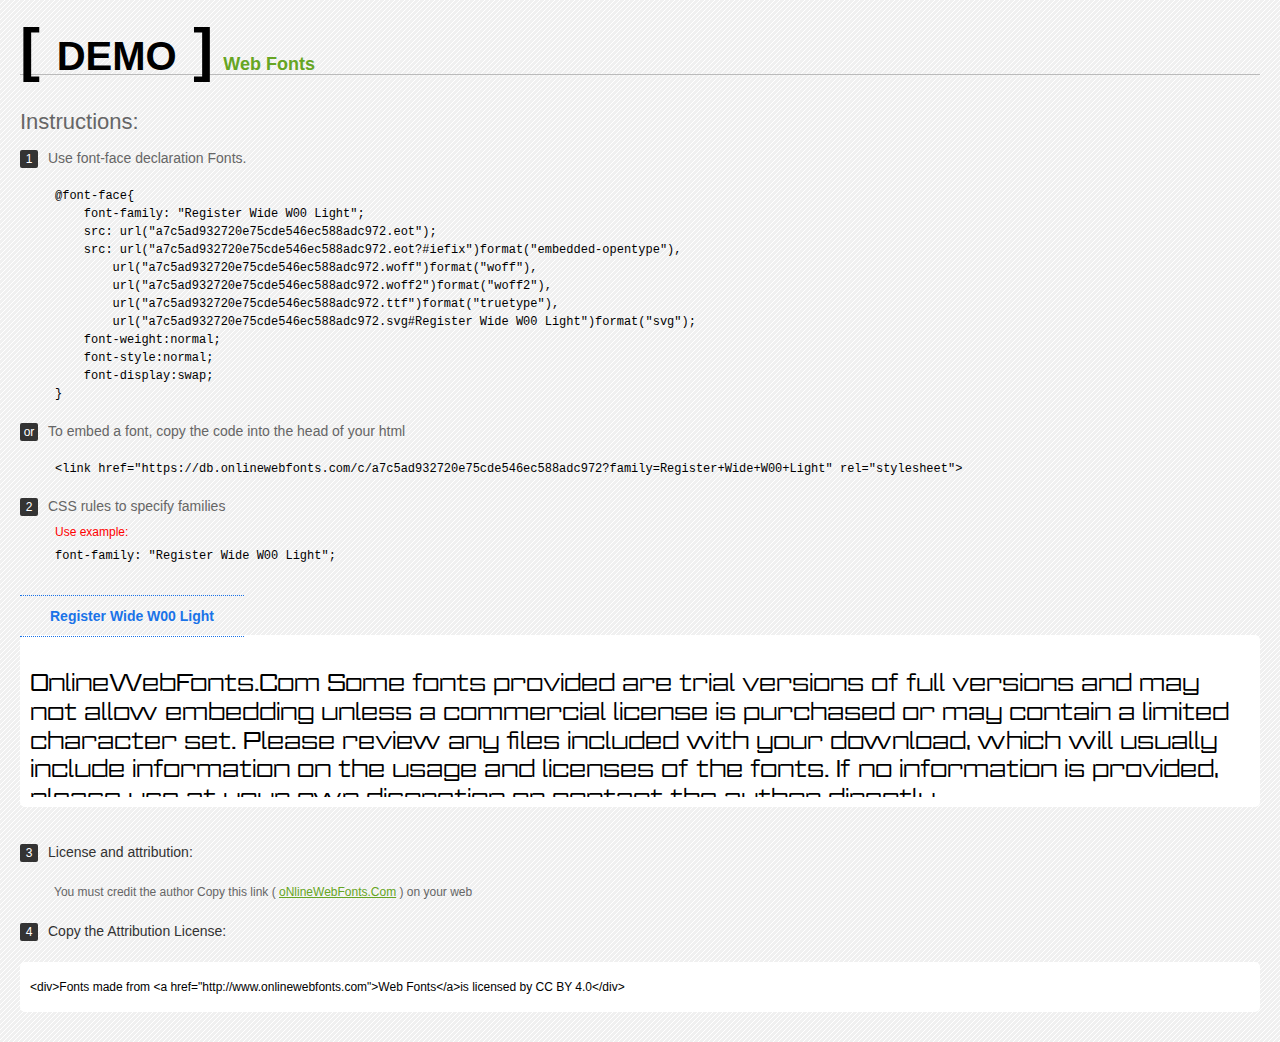
<file: Fonts/Regist/Web/Web Fonts Demo.html>
<!doctype html>
<html>
<head>
<meta charset="utf-8">
<title>Register Wide W00 Light Fonts Demo</title>
<style type="text/css">
*{margin:0;padding:0;list-style-type:none;}body{font-family:Arial,Helvetica,sans-serif;line-height:1.5;font-size:16px;padding:20px;color:#333;background-image:url([data-uri]);}a{color:#66A523;}a:hover,.g:hover{opacity:0.7;}h1{font-size:60px;border-bottom:1px solid #bbb;line-height:20px;color:#000;text-transform:uppercase;margin-top:20px;}h1 a{font-size:18px;color:#66A523;text-decoration:none;text-transform:capitalize;margin-left:10px;}h1 font{font-size:40px;}.info{float:left;font-size:14px;margin-top:30px;color:#666;}.info .inst{font-size:22px;margin-bottom:10px;}.info span,.by span{color:#fff;border-radius:2px;display:inline-block;width:18px;height:18px;text-align:center;margin-right:10px;background-color:#333333;font-size:12px;line-height:18px;}.info .exs{font-size:12px;color:#666;margin-left:35px;display:block;}.info .exs font{color:#f00;line-height:30px;}.demo{float:left;width:100%;height:auto;padding-bottom:10px;margin-top:70px;background-color:#FFF;border-radius:5px;}.demo a{color:#1a73e8;float:left;font-weight:bold;font-size:14px;padding-right:30px;padding-left:30px;position:relative;border-top-width:1px;border-top-style:dotted;border-top-color:#1A73E8;text-decoration:none;border-bottom-width:1px;border-bottom-style:dotted;border-bottom-color:#1A73E8;line-height:40px;margin-top:-40px;}.demo .t{font-size:24px;float:left;width:calc(100% - 20px);color:#000;height:120px;margin-top:20px;line-height:1.2em;overflow-x:hidden;padding:10px;}.by{padding-top:15px;float:left;width:100%;margin-top:10px;margin-right:0;margin-bottom:10px;margin-left:0;font-size:14px;color:#666;}.by .b{padding-top:10px;padding-bottom:10px;color:#333;}.by .a{padding-top:10px;padding-bottom:10px;margin-left:34px;font-size:12px;}.te{width:100%;height:auto;border:0px solid #CCC;resize:none;float:left;margin-top:10px;line-height:16px;overflow:hidden;border-radius:5px;color:#000000;background-color:#FFF;font-size:12px;margin-bottom:20px;text-indent:10px;padding-top:17px;padding-bottom:17px;}pre{color:#000;}
</style>
<style type="text/css">

@font-face{
    font-family: "Register Wide W00 Light";
    src: url("a7c5ad932720e75cde546ec588adc972.eot");
    src: url("a7c5ad932720e75cde546ec588adc972.eot?#iefix")format("embedded-opentype"),
        url("a7c5ad932720e75cde546ec588adc972.woff")format("woff"),
        url("a7c5ad932720e75cde546ec588adc972.woff2")format("woff2"),
        url("a7c5ad932720e75cde546ec588adc972.ttf")format("truetype"),
        url("a7c5ad932720e75cde546ec588adc972.svg#Register Wide W00 Light")format("svg");
    font-weight:normal;
    font-style:normal;
    font-display:swap;
}

</style>
</head>
<body>
<h1> <span>[ <font>Demo</font> ]</span><a href="http://www.onlinewebfonts.com" target="_blank">Web Fonts</a></h1>
<div class="info">
  <div class="inst">Instructions:</div>
  <span>1</span>Use font-face declaration Fonts.
  <div class="exs">
    <pre>

@font-face{
    font-family: "Register Wide W00 Light";
    src: url("a7c5ad932720e75cde546ec588adc972.eot");
    src: url("a7c5ad932720e75cde546ec588adc972.eot?#iefix")format("embedded-opentype"),
        url("a7c5ad932720e75cde546ec588adc972.woff")format("woff"),
        url("a7c5ad932720e75cde546ec588adc972.woff2")format("woff2"),
        url("a7c5ad932720e75cde546ec588adc972.ttf")format("truetype"),
        url("a7c5ad932720e75cde546ec588adc972.svg#Register Wide W00 Light")format("svg");
    font-weight:normal;
    font-style:normal;
    font-display:swap;
}

</pre>
  </div>
  <span>or</span>To embed a font, copy the code into the head of your html
  <div class="exs">
<br/><pre>&lt;link href=&quot;https://db.onlinewebfonts.com/c/a7c5ad932720e75cde546ec588adc972?family=Register+Wide+W00+Light&quot; rel=&quot;stylesheet&quot;&gt;</pre><br/>
  </div>
  <span>2</span>CSS rules to specify families
  <div class="exs"><font>Use example:</font> <br/>
    <pre>
font-family: &quot;Register Wide W00 Light&quot;;
</pre>
  </div>
</div>
<!--demo-->
<div class="demo"><a href="https://www.onlinewebfonts.com/download/a7c5ad932720e75cde546ec588adc972" target="_blank">Register Wide W00 Light</a>
  <div class="t" style='font-family:"Register Wide W00 Light"'>
  OnlineWebFonts.Com Some fonts provided are trial versions of full versions and may not allow embedding 
unless a commercial license is purchased or may contain a limited character set. 
Please review any files included with your download, 
which will usually include information on the usage and licenses of the fonts. 
If no information is provided, 
please use at your own discretion or contact the author directly.</div>
</div>
<!--demo-->
<div class="by">
  <div class="b"><span>3</span>License and attribution:</div>
  <div class="a">You must credit the author Copy this link ( <a href="http://www.onlinewebfonts.com" target="_blank">oNlineWebFonts.Com</a> ) on your web</div>
  <div class="b"><span>4</span>Copy the Attribution License:</div>
  <div class="te">&lt;div&gt;Fonts made from &lt;a href="http://www.onlinewebfonts.com"&gt;Web Fonts&lt;/a&gt;is licensed by CC BY 4.0&lt;/div&gt;</div>
</div>
</body>
</html>
</file>
